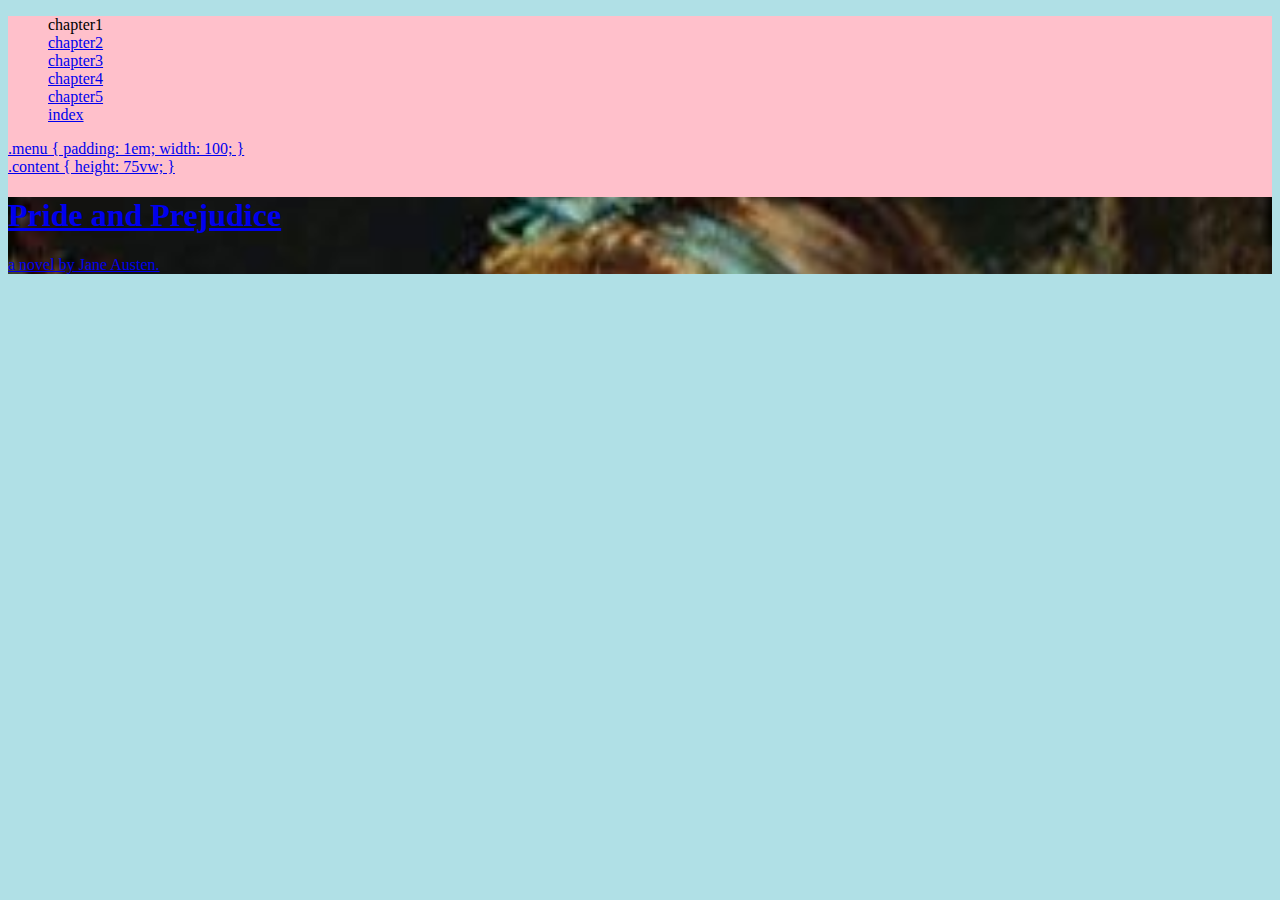
<file: index.html>
<!DOCTYPE html>
<html lang="en-US">
  <head>
    <link rel="style sheet" href="main.css">
    <link href="https://fonts.googleapis.com/css?family=Ubuntu&display=swap" rel="stylesheet">
    <meta name="viewport" content="width=device-width, initial-scale=1">
    <title>"[Pride and Prejudice]"</title>
    <meta charset="UTF-8">
    <meta name="author" content="Deanna Rhodes"
    <meta name="description" content="A romantic novel of manners written by Jane Austen in 1813. The novel follows the character development of Elizabeth Bennet, the dynamic protagonist of the book who learns about the repercussions of hasty judgments and comes to appreciate the difference between superficial goodness and actual goodness. Its humour lies in its honest depiction of manners, education, marriage, and money during the Regency era in Great Britain."
    <meta property="og:title" content="Pride and Prejudice" />
    <meta property="og:description" content="A romantic novel of manners written by Jane Austen in 1813. The novel follows the character development of Elizabeth Bennet, the dynamic protagonist of the book who learns about the repercussions of hasty judgments and comes to appreciate the difference between superficial goodness and actual goodness. Its humour lies in its honest depiction of manners, education, marriage, and money during the Regency era in Great Britain." />
</head>
<body style="background-color: powderblue;">
  <nav class="menu"; style="background-color: pink;">
<ul style="list-style-type:none;">
<li>chapter1</li>
<a href="chapter1">
<li>chapter2</li>
<a href="chapter2">
<li>chapter3</li>
<a href="chapter3">
<li>chapter4</li>
<a href="chapter4">
<li>chapter5</li>
<a href="chapter5">
<li>index</li>
<a href="index">
</ul>
.menu {
  padding: 1em;
  width: 100;
}
  <article class="content chapter">
    .content {
      height: 75vw;
    }
  <div style="background-image: url('prideandpred.jpg'); background-repeat: no-repeat;background-attachment: fixed; background-size: cover;">
  <h1 id="booktitle">Pride and Prejudice</h1>
  <p id="bookauthor">a novel by Jane Austen.</p>
  </article>
  </body>
</file>
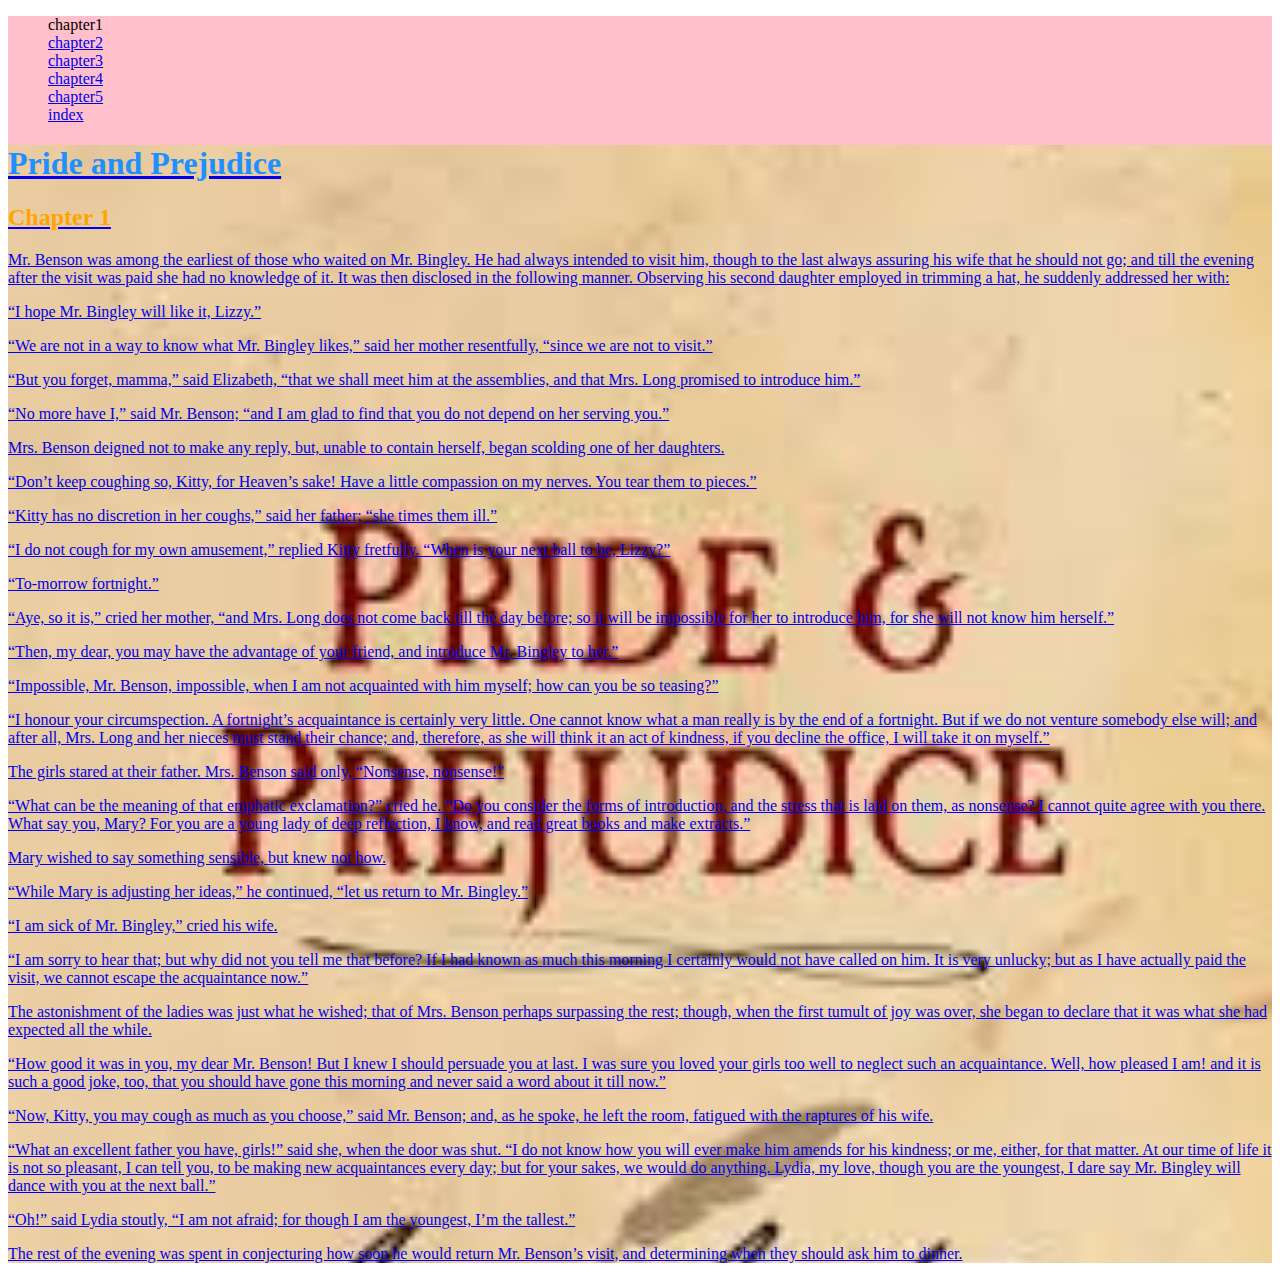
<file: chapter2.html>
<!DOCTYPE html>
<html lang="en-US">
  <head>
    <link rel="style sheet" href="main.css">
    <link href="https://fonts.googleapis.com/css?family=Ubuntu&display=swap" rel="stylesheet">
    <meta name="viewport" content="width=device-width, initial-scale=1">
    <title>"[Pride and Prejudice]: Chapter 2"</title>
    <meta charset="UTF-8">
    <meta name="author" content="Deanna Rhodes"
    <meta name="description" content="A romantic novel of manners written by Jane Austen in 1813. The novel follows the character development of Elizabeth Bennet, the dynamic protagonist of the book who learns about the repercussions of hasty judgments and comes to appreciate the difference between superficial goodness and actual goodness. Its humour lies in its honest depiction of manners, education, marriage, and money during the Regency era in Great Britain."
    <meta property="og:title" content="Pride and Prejudice" />
    <meta property="og:description" content="A romantic novel of manners written by Jane Austen in 1813. The novel follows the character development of Elizabeth Bennet, the dynamic protagonist of the book who learns about the repercussions of hasty judgments and comes to appreciate the difference between superficial goodness and actual goodness. Its humour lies in its honest depiction of manners, education, marriage, and money during the Regency era in Great Britain." />
</head>
    <body>
      <nav class="menu"; style="background-color: pink;">
    <ul style="list-style-type:none;">
    <li>chapter1</li>
    <a href="chapter1">
    <li>chapter2</li>
    <a href="chapter2">
    <li>chapter3</li>
    <a href="chapter3">
    <li>chapter4</li>
    <a href="chapter4">
    <li>chapter5</li>
    <a href="chapter5">
    <li>index</li>
    <a href="index">
    </ul>
      <article class="chapter">
        <div style="background-image: url('prideandpred2.jpg'); background-repeat: no-repeat;background-attachment: fixed; background-size: cover;">
          <h1 style="color:DodgerBlue;">Pride and Prejudice</h1>
          <h2 style="color:Orange;">Chapter 1</h2>
        <p class="has-line-data" data-line-start="0" data-line-end="1">Mr. Benson was among the earliest of those who waited on Mr. Bingley. He had always intended to visit him, though to the last always assuring his wife that he should not go; and till the evening after the visit was paid she had no knowledge of it. It was then disclosed in the following manner. Observing his second daughter employed in trimming a hat, he suddenly addressed her with:</p>
        <p class="has-line-data" data-line-start="2" data-line-end="3">“I hope Mr. Bingley will like it, Lizzy.”</p>
        <p class="has-line-data" data-line-start="4" data-line-end="5">“We are not in a way to know what Mr. Bingley likes,” said her mother resentfully, “since we are not to visit.”</p>
        <p class="has-line-data" data-line-start="6" data-line-end="7">“But you forget, mamma,” said Elizabeth, “that we shall meet him at the assemblies, and that Mrs. Long promised to introduce him.”</p>
        <p class="has-line-data" data-line-start="10" data-line-end="11">“No more have I,” said Mr. Benson; “and I am glad to find that you do not depend on her serving you.”</p>
        <p class="has-line-data" data-line-start="12" data-line-end="13">Mrs. Benson deigned not to make any reply, but, unable to contain herself, began scolding one of her daughters.</p>
        <p class="has-line-data" data-line-start="14" data-line-end="15">“Don’t keep coughing so, Kitty, for Heaven’s sake! Have a little compassion on my nerves. You tear them to pieces.”</p>
        <p class="has-line-data" data-line-start="16" data-line-end="17">“Kitty has no discretion in her coughs,” said her father; “she times them ill.”</p>
        <p class="has-line-data" data-line-start="18" data-line-end="19">“I do not cough for my own amusement,” replied Kitty fretfully. “When is your next ball to be, Lizzy?”</p>
        <p class="has-line-data" data-line-start="20" data-line-end="21">“To-morrow fortnight.”</p>
        <p class="has-line-data" data-line-start="22" data-line-end="23">“Aye, so it is,” cried her mother, “and Mrs. Long does not come back till the day before; so it will be impossible for her to introduce him, for she will not know him herself.”</p>
        <p class="has-line-data" data-line-start="24" data-line-end="25">“Then, my dear, you may have the advantage of your friend, and introduce Mr. Bingley to her.”</p>
        <p class="has-line-data" data-line-start="26" data-line-end="27">“Impossible, Mr. Benson, impossible, when I am not acquainted with him myself; how can you be so teasing?”</p>
        <p class="has-line-data" data-line-start="28" data-line-end="29">“I honour your circumspection. A fortnight’s acquaintance is certainly very little. One cannot know what a man really is by the end of a fortnight. But if we do not venture somebody else will; and after all, Mrs. Long and her nieces must stand their chance; and, therefore, as she will think it an act of kindness, if you decline the office, I will take it on myself.”</p>
        <p class="has-line-data" data-line-start="30" data-line-end="31">The girls stared at their father. Mrs. Benson said only, “Nonsense, nonsense!”</p>
        <p class="has-line-data" data-line-start="32" data-line-end="33">“What can be the meaning of that emphatic exclamation?” cried he. “Do you consider the forms of introduction, and the stress that is laid on them, as nonsense? I cannot quite agree with you there. What say you, Mary? For you are a young lady of deep reflection, I know, and read great books and make extracts.”</p>
        <p class="has-line-data" data-line-start="34" data-line-end="35">Mary wished to say something sensible, but knew not how.</p>
        <p class="has-line-data" data-line-start="36" data-line-end="37">“While Mary is adjusting her ideas,” he continued, “let us return to Mr. Bingley.”</p>
        <p class="has-line-data" data-line-start="38" data-line-end="39">“I am sick of Mr. Bingley,” cried his wife.</p>
        <p class="has-line-data" data-line-start="40" data-line-end="41">“I am sorry to hear that; but why did not you tell me that before? If I had known as much this morning I certainly would not have called on him. It is very unlucky; but as I have actually paid the visit, we cannot escape the acquaintance now.”</p>
        <p class="has-line-data" data-line-start="42" data-line-end="43">The astonishment of the ladies was just what he wished; that of Mrs. Benson perhaps surpassing the rest; though, when the first tumult of joy was over, she began to declare that it was what she had expected all the while.</p>
        <p class="has-line-data" data-line-start="44" data-line-end="45">“How good it was in you, my dear Mr. Benson! But I knew I should persuade you at last. I was sure you loved your girls too well to neglect such an acquaintance. Well, how pleased I am! and it is such a good joke, too, that you should have gone this morning and never said a word about it till now.”</p>
        <p class="has-line-data" data-line-start="46" data-line-end="47">“Now, Kitty, you may cough as much as you choose,” said Mr. Benson; and, as he spoke, he left the room, fatigued with the raptures of his wife.</p>
        <p class="has-line-data" data-line-start="48" data-line-end="49">“What an excellent father you have, girls!” said she, when the door was shut. “I do not know how you will ever make him amends for his kindness; or me, either, for that matter. At our time of life it is not so pleasant, I can tell you, to be making new acquaintances every day; but for your sakes, we would do anything. Lydia, my love, though you are the youngest, I dare say Mr. Bingley will dance with you at the next ball.”</p>
        <p class="has-line-data" data-line-start="50" data-line-end="51">“Oh!” said Lydia stoutly, “I am not afraid; for though I am the youngest, I’m the tallest.”</p>
        <p class="has-line-data" data-line-start="52" data-line-end="53">The rest of the evening was spent in conjecturing how soon he would return Mr. Benson’s visit, and determining when they should ask him to dinner.</p>
</article>
</body>
</html>
</file>
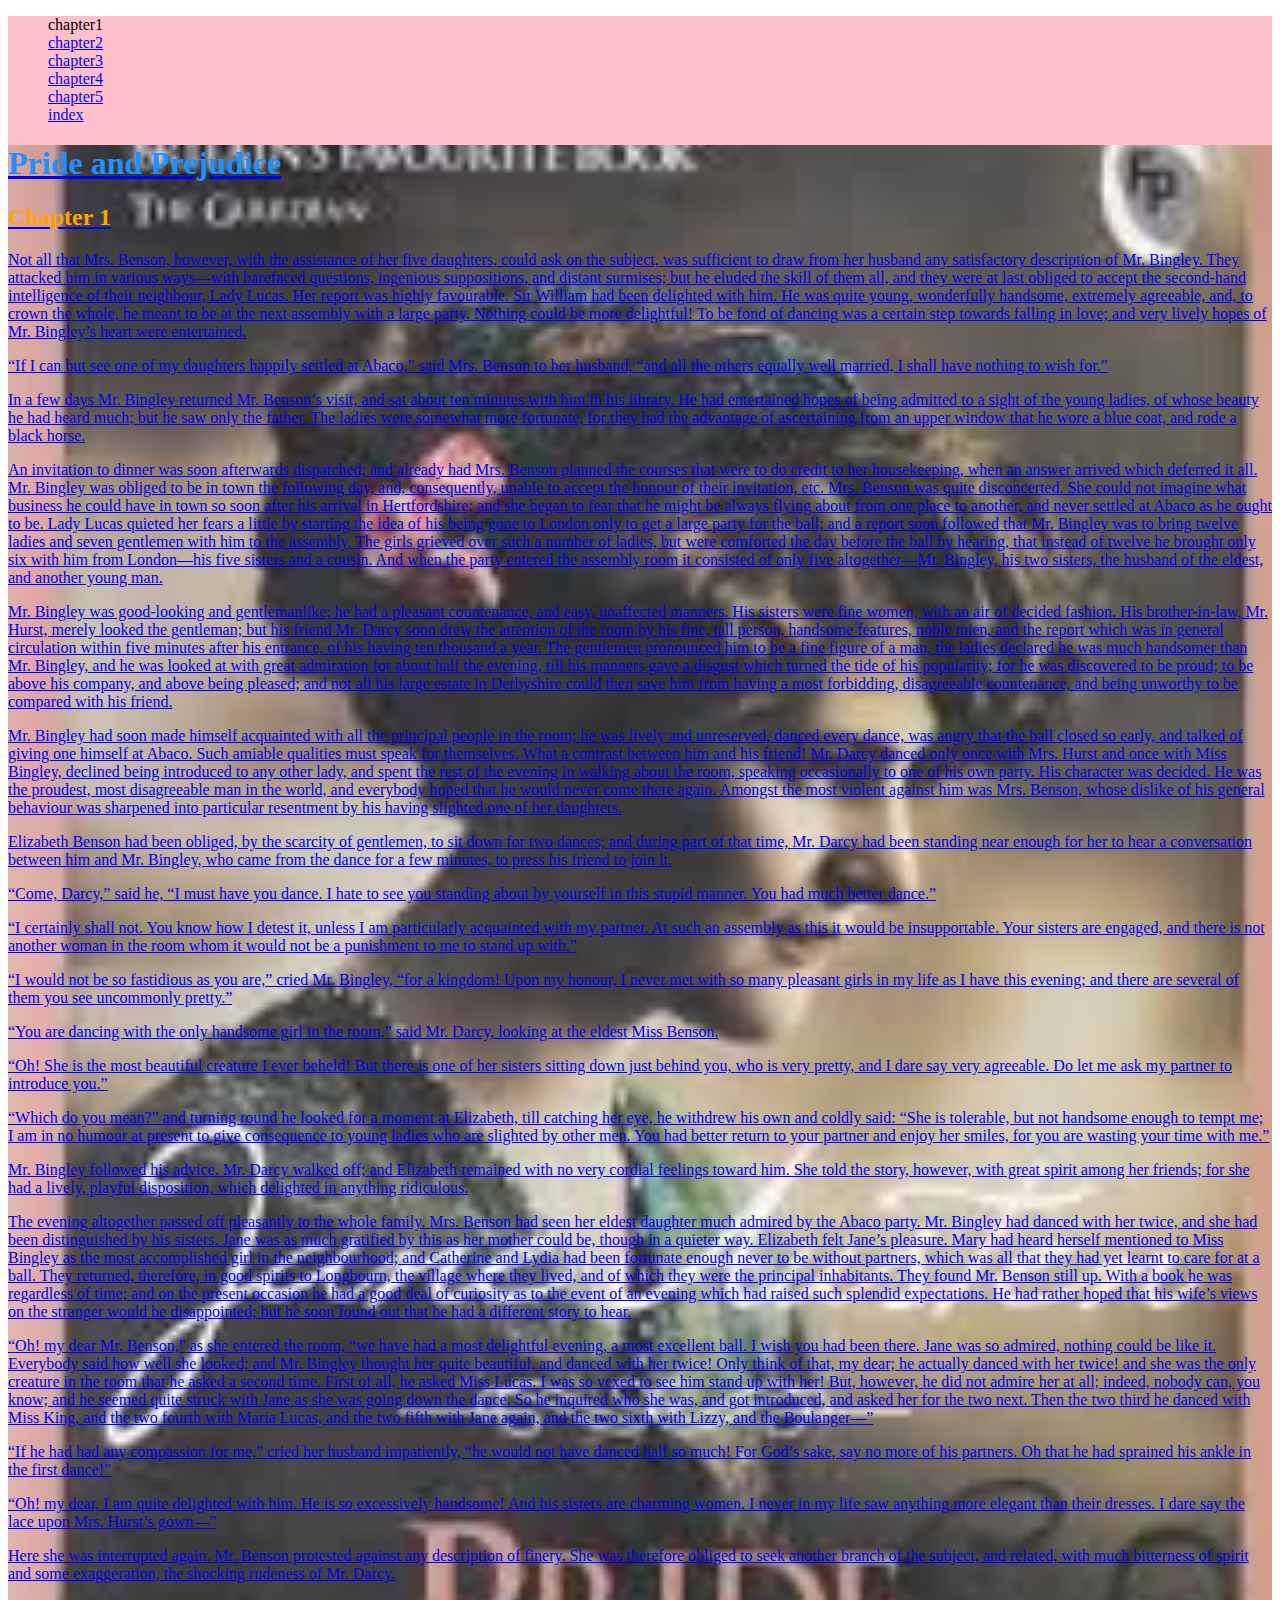
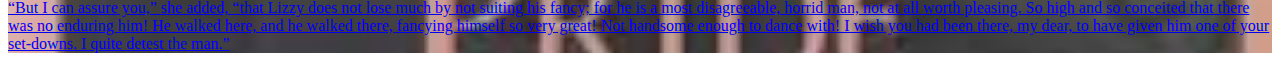
<file: chapter3.html>
<!DOCTYPE html>
<html lang="en-US">
  <head>
    <link rel="style sheet" href="main.css">
    <link href="https://fonts.googleapis.com/css?family=Ubuntu&display=swap" rel="stylesheet">
    <meta name="viewport" content="width=device-width, initial-scale=1">
    <title>"[Pride and Prejudice]: Chapter 3"</title>
    <meta charset="UTF-8">
    <meta name="author" content="Deanna Rhodes"
    <meta name="description" content="A romantic novel of manners written by Jane Austen in 1813. The novel follows the character development of Elizabeth Bennet, the dynamic protagonist of the book who learns about the repercussions of hasty judgments and comes to appreciate the difference between superficial goodness and actual goodness. Its humour lies in its honest depiction of manners, education, marriage, and money during the Regency era in Great Britain."
    <meta property="og:title" content="Pride and Prejudice" />
    <meta property="og:description" content="A romantic novel of manners written by Jane Austen in 1813. The novel follows the character development of Elizabeth Bennet, the dynamic protagonist of the book who learns about the repercussions of hasty judgments and comes to appreciate the difference between superficial goodness and actual goodness. Its humour lies in its honest depiction of manners, education, marriage, and money during the Regency era in Great Britain." />
</head>
    <body>
      <nav class="menu"; style="background-color: pink;">
    <ul style="list-style-type:none;">
    <li>chapter1</li>
    <a href="chapter1">
    <li>chapter2</li>
    <a href="chapter2">
    <li>chapter3</li>
    <a href="chapter3">
    <li>chapter4</li>
    <a href="chapter4">
    <li>chapter5</li>
    <a href="chapter5">
    <li>index</li>
    <a href="index">
    </ul>
      <article class="chapter">
        <div style="background-image: url('prideandpred3.jpg'); background-repeat: no-repeat;background-attachment: fixed; background-size: cover;">
          <h1 style="color:DodgerBlue;">Pride and Prejudice</h1>
          <h2 style="color:Orange;">Chapter 1</h2>
        <p class="has-line-data" data-line-start="0" data-line-end="1">Not all that Mrs. Benson, however, with the assistance of her five daughters, could ask on the subject, was sufficient to draw from her husband any satisfactory description of Mr. Bingley. They attacked him in various ways—with barefaced questions, ingenious suppositions, and distant surmises; but he eluded the skill of them all, and they were at last obliged to accept the second-hand intelligence of their neighbour, Lady Lucas. Her report was highly favourable. Sir William had been delighted with him. He was quite young, wonderfully handsome, extremely agreeable, and, to crown the whole, he meant to be at the next assembly with a large party. Nothing could be more delightful! To be fond of dancing was a certain step towards falling in love; and very lively hopes of Mr. Bingley’s heart were entertained.</p>
        <p class="has-line-data" data-line-start="2" data-line-end="3">“If I can but see one of my daughters happily settled at Abaco,” said Mrs. Benson to her husband, “and all the others equally well married, I shall have nothing to wish for.”</p>
        <p class="has-line-data" data-line-start="4" data-line-end="5">In a few days Mr. Bingley returned Mr. Benson’s visit, and sat about ten minutes with him in his library. He had entertained hopes of being admitted to a sight of the young ladies, of whose beauty he had heard much; but he saw only the father. The ladies were somewhat more fortunate, for they had the advantage of ascertaining from an upper window that he wore a blue coat, and rode a black horse.</p>
        <p class="has-line-data" data-line-start="6" data-line-end="7">An invitation to dinner was soon afterwards dispatched; and already had Mrs. Benson planned the courses that were to do credit to her housekeeping, when an answer arrived which deferred it all. Mr. Bingley was obliged to be in town the following day, and, consequently, unable to accept the honour of their invitation, etc. Mrs. Benson was quite disconcerted. She could not imagine what business he could have in town so soon after his arrival in Hertfordshire; and she began to fear that he might be always flying about from one place to another, and never settled at Abaco as he ought to be. Lady Lucas quieted her fears a little by starting the idea of his being gone to London only to get a large party for the ball; and a report soon followed that Mr. Bingley was to bring twelve ladies and seven gentlemen with him to the assembly. The girls grieved over such a number of ladies, but were comforted the day before the ball by hearing, that instead of twelve he brought only six with him from London—his five sisters and a cousin. And when the party entered the assembly room it consisted of only five altogether—Mr. Bingley, his two sisters, the husband of the eldest, and another young man.</p>
        <p class="has-line-data" data-line-start="8" data-line-end="9">Mr. Bingley was good-looking and gentlemanlike; he had a pleasant countenance, and easy, unaffected manners. His sisters were fine women, with an air of decided fashion. His brother-in-law, Mr. Hurst, merely looked the gentleman; but his friend Mr. Darcy soon drew the attention of the room by his fine, tall person, handsome features, noble mien, and the report which was in general circulation within five minutes after his entrance, of his having ten thousand a year. The gentlemen pronounced him to be a fine figure of a man, the ladies declared he was much handsomer than Mr. Bingley, and he was looked at with great admiration for about half the evening, till his manners gave a disgust which turned the tide of his popularity; for he was discovered to be proud; to be above his company, and above being pleased; and not all his large estate in Derbyshire could then save him from having a most forbidding, disagreeable countenance, and being unworthy to be compared with his friend.</p>
        <p class="has-line-data" data-line-start="10" data-line-end="11">Mr. Bingley had soon made himself acquainted with all the principal people in the room; he was lively and unreserved, danced every dance, was angry that the ball closed so early, and talked of giving one himself at Abaco. Such amiable qualities must speak for themselves. What a contrast between him and his friend! Mr. Darcy danced only once with Mrs. Hurst and once with Miss Bingley, declined being introduced to any other lady, and spent the rest of the evening in walking about the room, speaking occasionally to one of his own party. His character was decided. He was the proudest, most disagreeable man in the world, and everybody hoped that he would never come there again. Amongst the most violent against him was Mrs. Benson, whose dislike of his general behaviour was sharpened into particular resentment by his having slighted one of her daughters.</p>
        <p class="has-line-data" data-line-start="12" data-line-end="13">Elizabeth Benson had been obliged, by the scarcity of gentlemen, to sit down for two dances; and during part of that time, Mr. Darcy had been standing near enough for her to hear a conversation between him and Mr. Bingley, who came from the dance for a few minutes, to press his friend to join it.</p>
        <p class="has-line-data" data-line-start="14" data-line-end="15">“Come, Darcy,” said he, “I must have you dance. I hate to see you standing about by yourself in this stupid manner. You had much better dance.”</p>
        <p class="has-line-data" data-line-start="16" data-line-end="17">“I certainly shall not. You know how I detest it, unless I am particularly acquainted with my partner. At such an assembly as this it would be insupportable. Your sisters are engaged, and there is not another woman in the room whom it would not be a punishment to me to stand up with.”</p>
        <p class="has-line-data" data-line-start="18" data-line-end="19">“I would not be so fastidious as you are,” cried Mr. Bingley, “for a kingdom! Upon my honour, I never met with so many pleasant girls in my life as I have this evening; and there are several of them you see uncommonly pretty.”</p>
        <p class="has-line-data" data-line-start="20" data-line-end="21">“You are dancing with the only handsome girl in the room,” said Mr. Darcy, looking at the eldest Miss Benson.</p>
        <p class="has-line-data" data-line-start="22" data-line-end="23">“Oh! She is the most beautiful creature I ever beheld! But there is one of her sisters sitting down just behind you, who is very pretty, and I dare say very agreeable. Do let me ask my partner to introduce you.”</p>
        <p class="has-line-data" data-line-start="24" data-line-end="25">“Which do you mean?” and turning round he looked for a moment at Elizabeth, till catching her eye, he withdrew his own and coldly said: “She is tolerable, but not handsome enough to tempt me; I am in no humour at present to give consequence to young ladies who are slighted by other men. You had better return to your partner and enjoy her smiles, for you are wasting your time with me.”</p>
        <p class="has-line-data" data-line-start="26" data-line-end="27">Mr. Bingley followed his advice. Mr. Darcy walked off; and Elizabeth remained with no very cordial feelings toward him. She told the story, however, with great spirit among her friends; for she had a lively, playful disposition, which delighted in anything ridiculous.</p>
        <p class="has-line-data" data-line-start="28" data-line-end="29">The evening altogether passed off pleasantly to the whole family. Mrs. Benson had seen her eldest daughter much admired by the Abaco party. Mr. Bingley had danced with her twice, and she had been distinguished by his sisters. Jane was as much gratified by this as her mother could be, though in a quieter way. Elizabeth felt Jane’s pleasure. Mary had heard herself mentioned to Miss Bingley as the most accomplished girl in the neighbourhood; and Catherine and Lydia had been fortunate enough never to be without partners, which was all that they had yet learnt to care for at a ball. They returned, therefore, in good spirits to Longbourn, the village where they lived, and of which they were the principal inhabitants. They found Mr. Benson still up. With a book he was regardless of time; and on the present occasion he had a good deal of curiosity as to the event of an evening which had raised such splendid expectations. He had rather hoped that his wife’s views on the stranger would be disappointed; but he soon found out that he had a different story to hear.</p>
        <p class="has-line-data" data-line-start="30" data-line-end="31">“Oh! my dear Mr. Benson,” as she entered the room, “we have had a most delightful evening, a most excellent ball. I wish you had been there. Jane was so admired, nothing could be like it. Everybody said how well she looked; and Mr. Bingley thought her quite beautiful, and danced with her twice! Only think of that, my dear; he actually danced with her twice! and she was the only creature in the room that he asked a second time. First of all, he asked Miss Lucas. I was so vexed to see him stand up with her! But, however, he did not admire her at all; indeed, nobody can, you know; and he seemed quite struck with Jane as she was going down the dance. So he inquired who she was, and got introduced, and asked her for the two next. Then the two third he danced with Miss King, and the two fourth with Maria Lucas, and the two fifth with Jane again, and the two sixth with Lizzy, and the Boulanger—”</p>
        <p class="has-line-data" data-line-start="32" data-line-end="33">“If he had had any compassion for me,” cried her husband impatiently, “he would not have danced half so much! For God’s sake, say no more of his partners. Oh that he had sprained his ankle in the first dance!”</p>
        <p class="has-line-data" data-line-start="34" data-line-end="35">“Oh! my dear, I am quite delighted with him. He is so excessively handsome! And his sisters are charming women. I never in my life saw anything more elegant than their dresses. I dare say the lace upon Mrs. Hurst’s gown—”</p>
        <p class="has-line-data" data-line-start="36" data-line-end="37">Here she was interrupted again. Mr. Benson protested against any description of finery. She was therefore obliged to seek another branch of the subject, and related, with much bitterness of spirit and some exaggeration, the shocking rudeness of Mr. Darcy.</p>
        <p class="has-line-data" data-line-start="38" data-line-end="39">“But I can assure you,” she added, “that Lizzy does not lose much by not suiting his fancy; for he is a most disagreeable, horrid man, not at all worth pleasing. So high and so conceited that there was no enduring him! He walked here, and he walked there, fancying himself so very great! Not handsome enough to dance with! I wish you had been there, my dear, to have given him one of your set-downs. I quite detest the man.”</p>
      </article
    </body>
</html>
</file>
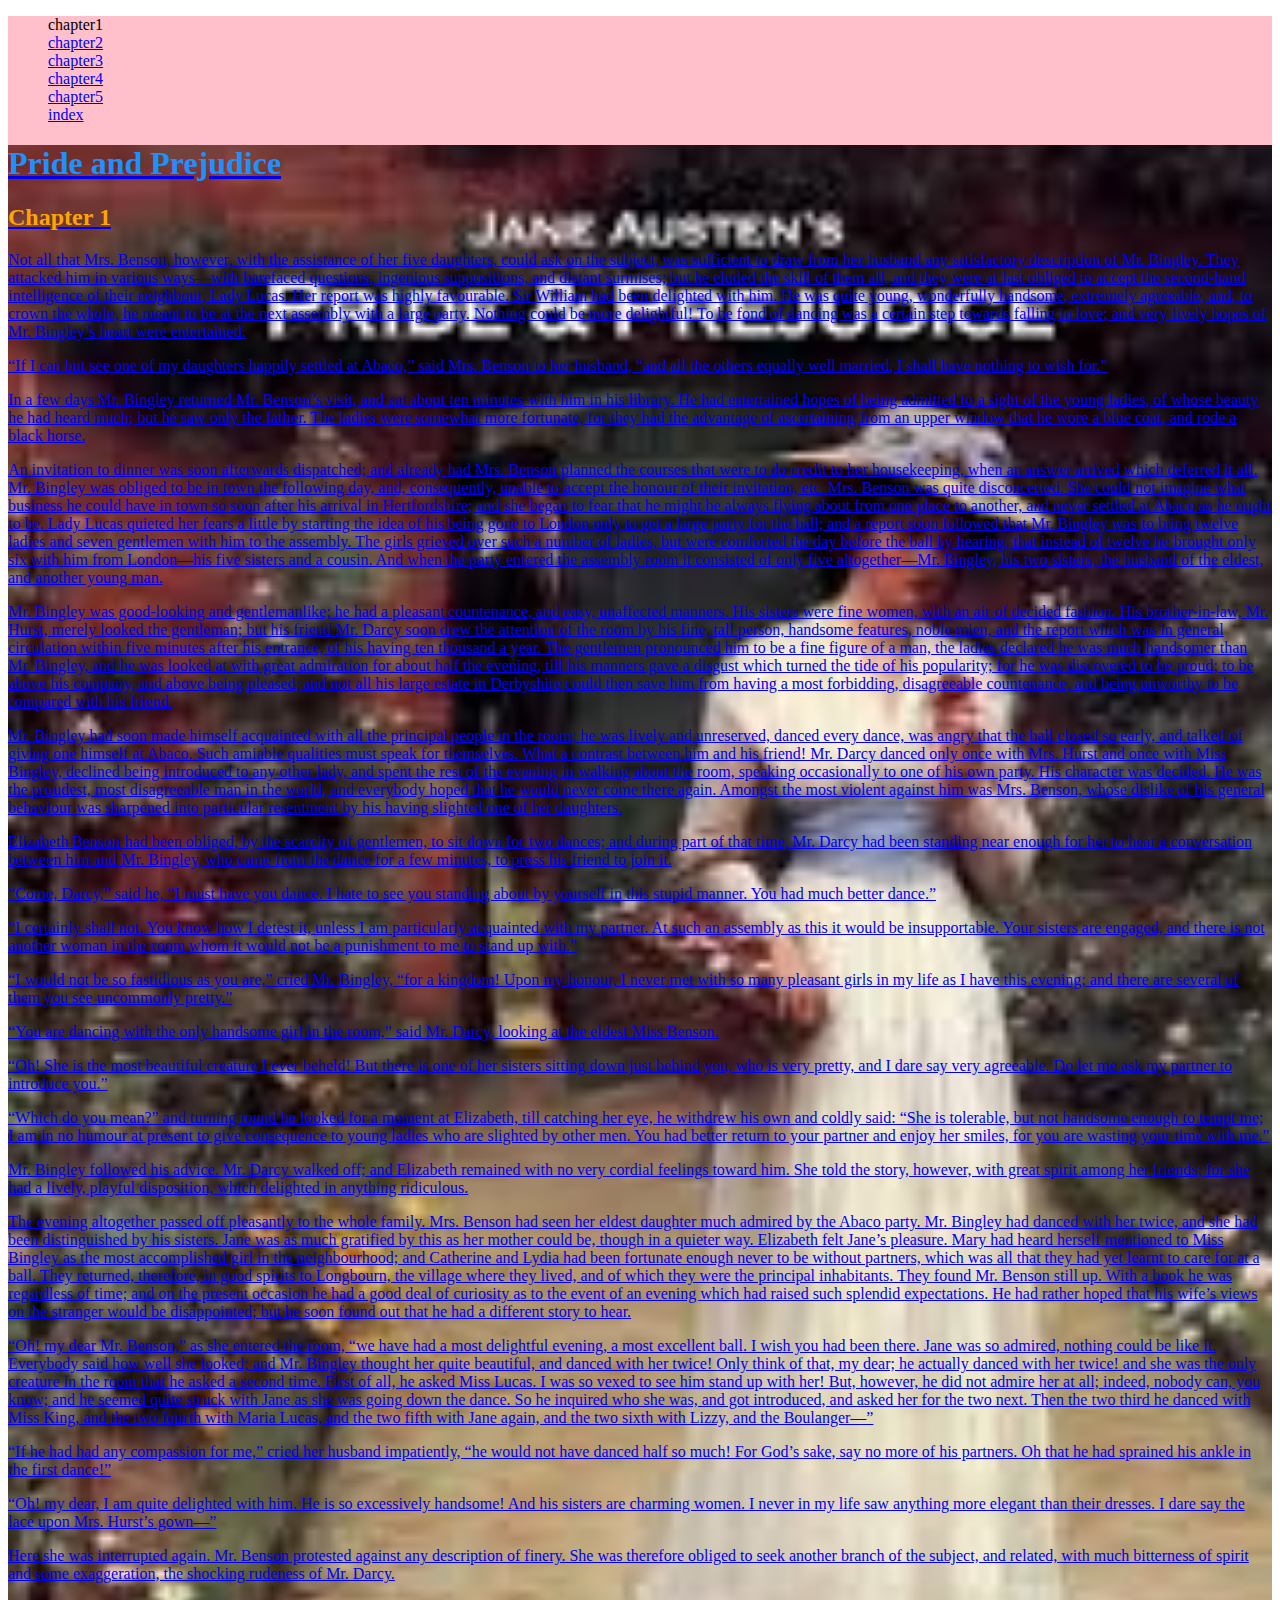
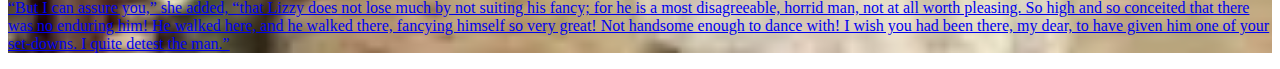
<file: chapter4.html>
<!DOCTYPE html>
<html lang="en-US">
  <head>
    <link rel="style sheet" href="main.css">
    <link href="https://fonts.googleapis.com/css?family=Ubuntu&display=swap" rel="stylesheet">
    <meta name="viewport" content="width=device-width, initial-scale=1">
    <title>"[Pride and Prejudice]: Chapter 4"</title>
    <meta charset="UTF-8">
    <meta name="author" content="Deanna Rhodes"
    <meta name="description" content="A romantic novel of manners written by Jane Austen in 1813. The novel follows the character development of Elizabeth Bennet, the dynamic protagonist of the book who learns about the repercussions of hasty judgments and comes to appreciate the difference between superficial goodness and actual goodness. Its humour lies in its honest depiction of manners, education, marriage, and money during the Regency era in Great Britain."
    <meta property="og:title" content="Pride and Prejudice" />
    <meta property="og:description" content="A romantic novel of manners written by Jane Austen in 1813. The novel follows the character development of Elizabeth Bennet, the dynamic protagonist of the book who learns about the repercussions of hasty judgments and comes to appreciate the difference between superficial goodness and actual goodness. Its humour lies in its honest depiction of manners, education, marriage, and money during the Regency era in Great Britain." />
</head>
    <body>
      <nav class="menu"; style="background-color: pink;">
    <ul style="list-style-type:none;">
    <li>chapter1</li>
    <a href="chapter1">
    <li>chapter2</li>
    <a href="chapter2">
    <li>chapter3</li>
    <a href="chapter3">
    <li>chapter4</li>
    <a href="chapter4">
    <li>chapter5</li>
    <a href="chapter5">
    <li>index</li>
    <a href="index">
    </ul>
      <article class="chapter">
        <div style="background-image: url('prideandpred4.jpg'); background-repeat: no-repeat;background-attachment: fixed; background-size: cover;">
          <h1 style="color:DodgerBlue;">Pride and Prejudice</h1>
          <h2 style="color:Orange;">Chapter 1</h2>
        <p class="has-line-data" data-line-start="0" data-line-end="1">Not all that Mrs. Benson, however, with the assistance of her five daughters, could ask on the subject, was sufficient to draw from her husband any satisfactory description of Mr. Bingley. They attacked him in various ways—with barefaced questions, ingenious suppositions, and distant surmises; but he eluded the skill of them all, and they were at last obliged to accept the second-hand intelligence of their neighbour, Lady Lucas. Her report was highly favourable. Sir William had been delighted with him. He was quite young, wonderfully handsome, extremely agreeable, and, to crown the whole, he meant to be at the next assembly with a large party. Nothing could be more delightful! To be fond of dancing was a certain step towards falling in love; and very lively hopes of Mr. Bingley’s heart were entertained.</p>
        <p class="has-line-data" data-line-start="2" data-line-end="3">“If I can but see one of my daughters happily settled at Abaco,” said Mrs. Benson to her husband, “and all the others equally well married, I shall have nothing to wish for.”</p>
        <p class="has-line-data" data-line-start="4" data-line-end="5">In a few days Mr. Bingley returned Mr. Benson’s visit, and sat about ten minutes with him in his library. He had entertained hopes of being admitted to a sight of the young ladies, of whose beauty he had heard much; but he saw only the father. The ladies were somewhat more fortunate, for they had the advantage of ascertaining from an upper window that he wore a blue coat, and rode a black horse.</p>
        <p class="has-line-data" data-line-start="6" data-line-end="7">An invitation to dinner was soon afterwards dispatched; and already had Mrs. Benson planned the courses that were to do credit to her housekeeping, when an answer arrived which deferred it all. Mr. Bingley was obliged to be in town the following day, and, consequently, unable to accept the honour of their invitation, etc. Mrs. Benson was quite disconcerted. She could not imagine what business he could have in town so soon after his arrival in Hertfordshire; and she began to fear that he might be always flying about from one place to another, and never settled at Abaco as he ought to be. Lady Lucas quieted her fears a little by starting the idea of his being gone to London only to get a large party for the ball; and a report soon followed that Mr. Bingley was to bring twelve ladies and seven gentlemen with him to the assembly. The girls grieved over such a number of ladies, but were comforted the day before the ball by hearing, that instead of twelve he brought only six with him from London—his five sisters and a cousin. And when the party entered the assembly room it consisted of only five altogether—Mr. Bingley, his two sisters, the husband of the eldest, and another young man.</p>
        <p class="has-line-data" data-line-start="8" data-line-end="9">Mr. Bingley was good-looking and gentlemanlike; he had a pleasant countenance, and easy, unaffected manners. His sisters were fine women, with an air of decided fashion. His brother-in-law, Mr. Hurst, merely looked the gentleman; but his friend Mr. Darcy soon drew the attention of the room by his fine, tall person, handsome features, noble mien, and the report which was in general circulation within five minutes after his entrance, of his having ten thousand a year. The gentlemen pronounced him to be a fine figure of a man, the ladies declared he was much handsomer than Mr. Bingley, and he was looked at with great admiration for about half the evening, till his manners gave a disgust which turned the tide of his popularity; for he was discovered to be proud; to be above his company, and above being pleased; and not all his large estate in Derbyshire could then save him from having a most forbidding, disagreeable countenance, and being unworthy to be compared with his friend.</p>
        <p class="has-line-data" data-line-start="10" data-line-end="11">Mr. Bingley had soon made himself acquainted with all the principal people in the room; he was lively and unreserved, danced every dance, was angry that the ball closed so early, and talked of giving one himself at Abaco. Such amiable qualities must speak for themselves. What a contrast between him and his friend! Mr. Darcy danced only once with Mrs. Hurst and once with Miss Bingley, declined being introduced to any other lady, and spent the rest of the evening in walking about the room, speaking occasionally to one of his own party. His character was decided. He was the proudest, most disagreeable man in the world, and everybody hoped that he would never come there again. Amongst the most violent against him was Mrs. Benson, whose dislike of his general behaviour was sharpened into particular resentment by his having slighted one of her daughters.</p>
        <p class="has-line-data" data-line-start="12" data-line-end="13">Elizabeth Benson had been obliged, by the scarcity of gentlemen, to sit down for two dances; and during part of that time, Mr. Darcy had been standing near enough for her to hear a conversation between him and Mr. Bingley, who came from the dance for a few minutes, to press his friend to join it.</p> <p class="has-line-data" data-line-start="14" data-line-end="15">“Come, Darcy,” said he, “I must have you dance. I hate to see you standing about by yourself in this stupid manner. You had much better dance.”</p>
        <p class="has-line-data" data-line-start="16" data-line-end="17">“I certainly shall not. You know how I detest it, unless I am particularly acquainted with my partner. At such an assembly as this it would be insupportable. Your sisters are engaged, and there is not another woman in the room whom it would not be a punishment to me to stand up with.”</p>
        <p class="has-line-data" data-line-start="18" data-line-end="19">“I would not be so fastidious as you are,” cried Mr. Bingley, “for a kingdom! Upon my honour, I never met with so many pleasant girls in my life as I have this evening; and there are several of them you see uncommonly pretty.”</p>
        <p class="has-line-data" data-line-start="20" data-line-end="21">“You are dancing with the only handsome girl in the room,” said Mr. Darcy, looking at the eldest Miss Benson.</p>
        <p class="has-line-data" data-line-start="22" data-line-end="23">“Oh! She is the most beautiful creature I ever beheld! But there is one of her sisters sitting down just behind you, who is very pretty, and I dare say very agreeable. Do let me ask my partner to introduce you.”</p>
        <p class="has-line-data" data-line-start="24" data-line-end="25">“Which do you mean?” and turning round he looked for a moment at Elizabeth, till catching her eye, he withdrew his own and coldly said: “She is tolerable, but not handsome enough to tempt me; I am in no humour at present to give consequence to young ladies who are slighted by other men. You had better return to your partner and enjoy her smiles, for you are wasting your time with me.”</p>
        <p class="has-line-data" data-line-start="26" data-line-end="27">Mr. Bingley followed his advice. Mr. Darcy walked off; and Elizabeth remained with no very cordial feelings toward him. She told the story, however, with great spirit among her friends; for she had a lively, playful disposition, which delighted in anything ridiculous.</p>
        <p class="has-line-data" data-line-start="28" data-line-end="29">The evening altogether passed off pleasantly to the whole family. Mrs. Benson had seen her eldest daughter much admired by the Abaco party. Mr. Bingley had danced with her twice, and she had been distinguished by his sisters. Jane was as much gratified by this as her mother could be, though in a quieter way. Elizabeth felt Jane’s pleasure. Mary had heard herself mentioned to Miss Bingley as the most accomplished girl in the neighbourhood; and Catherine and Lydia had been fortunate enough never to be without partners, which was all that they had yet learnt to care for at a ball. They returned, therefore, in good spirits to Longbourn, the village where they lived, and of which they were the principal inhabitants. They found Mr. Benson still up. With a book he was regardless of time; and on the present occasion he had a good deal of curiosity as to the event of an evening which had raised such splendid expectations. He had rather hoped that his wife’s views on the stranger would be disappointed; but he soon found out that he had a different story to hear.</p>
        <p class="has-line-data" data-line-start="30" data-line-end="31">“Oh! my dear Mr. Benson,” as she entered the room, “we have had a most delightful evening, a most excellent ball. I wish you had been there. Jane was so admired, nothing could be like it. Everybody said how well she looked; and Mr. Bingley thought her quite beautiful, and danced with her twice! Only think of that, my dear; he actually danced with her twice! and she was the only creature in the room that he asked a second time. First of all, he asked Miss Lucas. I was so vexed to see him stand up with her! But, however, he did not admire her at all; indeed, nobody can, you know; and he seemed quite struck with Jane as she was going down the dance. So he inquired who she was, and got introduced, and asked her for the two next. Then the two third he danced with Miss King, and the two fourth with Maria Lucas, and the two fifth with Jane again, and the two sixth with Lizzy, and the Boulanger—”</p>
        <p class="has-line-data" data-line-start="32" data-line-end="33">“If he had had any compassion for me,” cried her husband impatiently, “he would not have danced half so much! For God’s sake, say no more of his partners. Oh that he had sprained his ankle in the first dance!”</p>
        <p class="has-line-data" data-line-start="34" data-line-end="35">“Oh! my dear, I am quite delighted with him. He is so excessively handsome! And his sisters are charming women. I never in my life saw anything more elegant than their dresses. I dare say the lace upon Mrs. Hurst’s gown—”</p>
        <p class="has-line-data" data-line-start="36" data-line-end="37">Here she was interrupted again. Mr. Benson protested against any description of finery. She was therefore obliged to seek another branch of the subject, and related, with much bitterness of spirit and some exaggeration, the shocking rudeness of Mr. Darcy.</p>
        <p class="has-line-data" data-line-start="38" data-line-end="39">“But I can assure you,” she added, “that Lizzy does not lose much by not suiting his fancy; for he is a most disagreeable, horrid man, not at all worth pleasing. So high and so conceited that there was no enduring him! He walked here, and he walked there, fancying himself so very great! Not handsome enough to dance with! I wish you had been there, my dear, to have given him one of your set-downs. I quite detest the man.”</p>
</article>
</body>
</html>
</file>
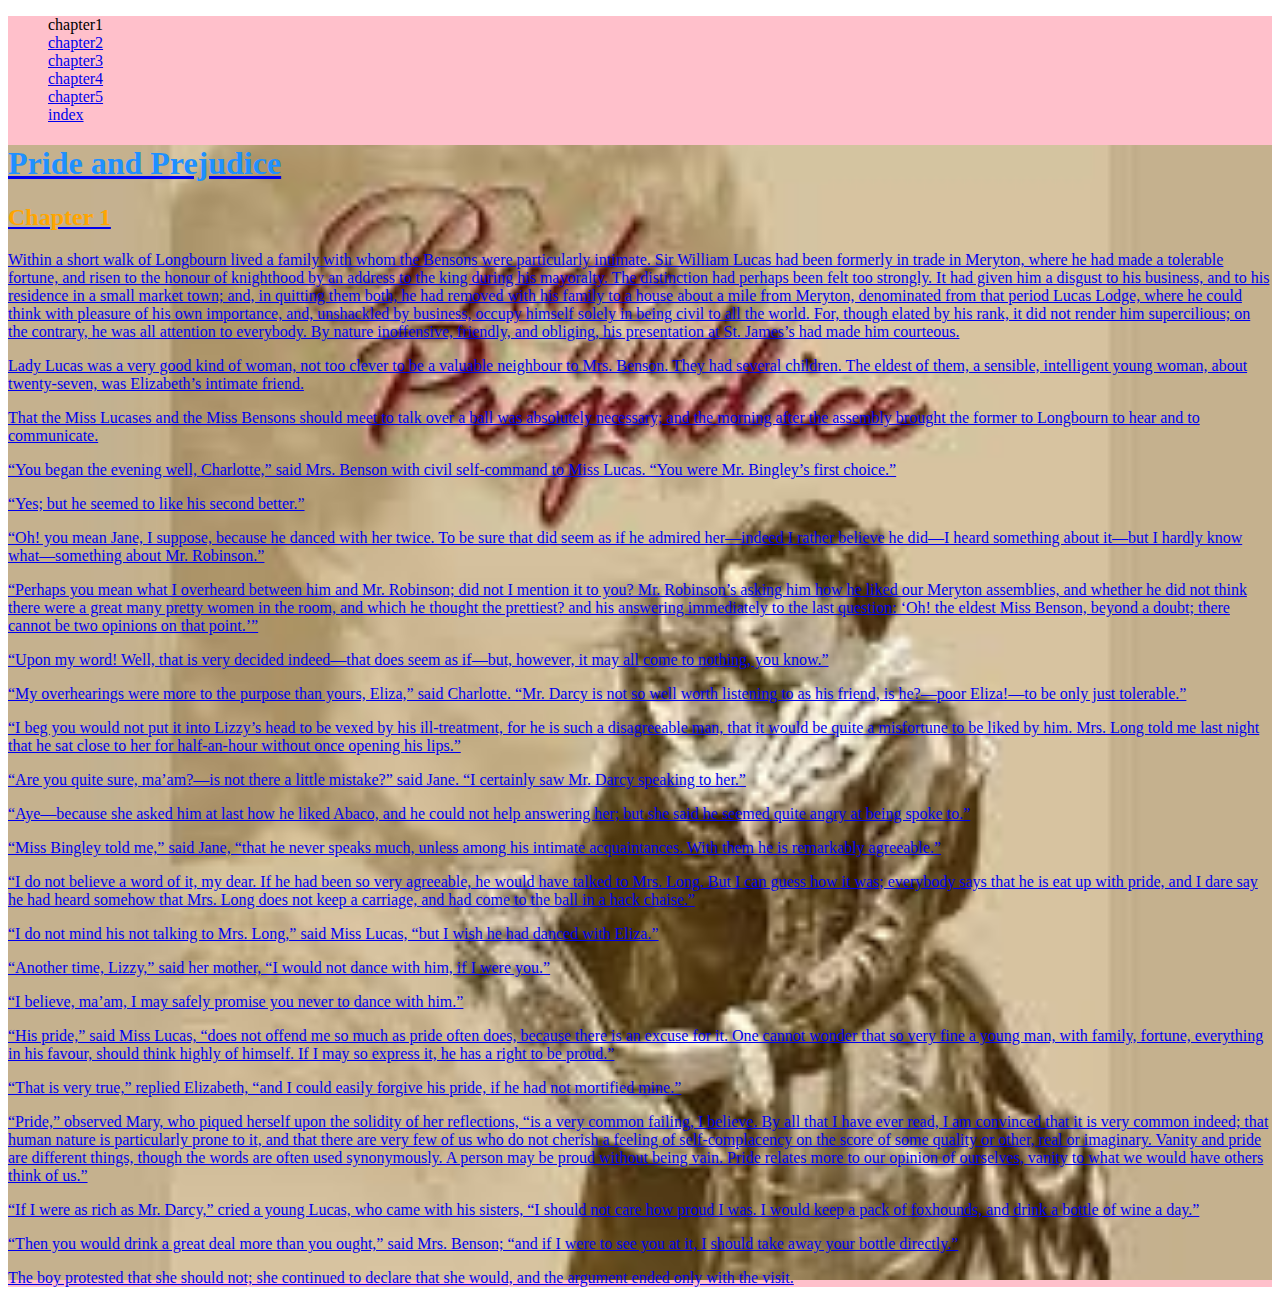
<file: chapter5.html>
<!DOCTYPE html>
<html lang="en-US">
  <head>
    <link rel="style sheet" href="main.css">
    <link href="https://fonts.googleapis.com/css?family=Ubuntu&display=swap" rel="stylesheet">
    <meta name="viewport" content="width=device-width, initial-scale=1">
    <title>"[Pride and Prejudice]: Chapter 5"</title>
    <meta charset="UTF-8">
    <meta name="author" content="Deanna Rhodes"
    <meta name="description" content="A romantic novel of manners written by Jane Austen in 1813. The novel follows the character development of Elizabeth Bennet, the dynamic protagonist of the book who learns about the repercussions of hasty judgments and comes to appreciate the difference between superficial goodness and actual goodness. Its humour lies in its honest depiction of manners, education, marriage, and money during the Regency era in Great Britain."
    <meta property="og:title" content="Pride and Prejudice" />
    <meta property="og:description" content="A romantic novel of manners written by Jane Austen in 1813. The novel follows the character development of Elizabeth Bennet, the dynamic protagonist of the book who learns about the repercussions of hasty judgments and comes to appreciate the difference between superficial goodness and actual goodness. Its humour lies in its honest depiction of manners, education, marriage, and money during the Regency era in Great Britain." />
</head>
    <body>
      <nav class="menu"; style="background-color: pink;">
    <ul style="list-style-type:none;">
    <li>chapter1</li>
    <a href="chapter1">
    <li>chapter2</li>
    <a href="chapter2">
    <li>chapter3</li>
    <a href="chapter3">
    <li>chapter4</li>
    <a href="chapter4">
    <li>chapter5</li>
    <a href="chapter5">
    <li>index</li>
    <a href="index">
    </ul>
      <article class="chapter">
          <div style="background-image: url('prideandpred5.jpg'); background-repeat: no-repeat;background-attachment: fixed; background-size: cover;">
            <h1 style="color:DodgerBlue;">Pride and Prejudice</h1>
            <h2 style="color:Orange;">Chapter 1</h2>
        <p class="has-line-data" data-line-start="0" data-line-end="1">Within a short walk of Longbourn lived a family with whom the Bensons were particularly intimate. Sir William Lucas had been formerly in trade in Meryton, where he had made a tolerable fortune, and risen to the honour of knighthood by an address to the king during his mayoralty. The distinction had perhaps been felt too strongly. It had given him a disgust to his business, and to his residence in a small market town; and, in quitting them both, he had removed with his family to a house about a mile from Meryton, denominated from that period Lucas Lodge, where he could think with pleasure of his own importance, and, unshackled by business, occupy himself solely in being civil to all the world. For, though elated by his rank, it did not render him supercilious; on the contrary, he was all attention to everybody. By nature inoffensive, friendly, and obliging, his presentation at St. James’s had made him courteous.</p>
        <p class="has-line-data" data-line-start="2" data-line-end="3">Lady Lucas was a very good kind of woman, not too clever to be a valuable neighbour to Mrs. Benson. They had several children. The eldest of them, a sensible, intelligent young woman, about twenty-seven, was Elizabeth’s intimate friend.</p>
        <p class="has-line-data" data-line-start="4" data-line-end="5">That the Miss Lucases and the Miss Bensons should meet to talk over a ball was absolutely necessary; and the morning after the assembly brought the former to Longbourn to hear and to communicate.</p>
        <p class="has-line-data" data-line-start="6" data-line-end="7">“You began the evening well, Charlotte,” said Mrs. Benson with civil self-command to Miss Lucas. “You were Mr. Bingley’s first choice.”</p>
        <p class="has-line-data" data-line-start="8" data-line-end="9">“Yes; but he seemed to like his second better.”</p>
        <p class="has-line-data" data-line-start="10" data-line-end="11">“Oh! you mean Jane, I suppose, because he danced with her twice. To be sure that did seem as if he admired her—indeed I rather believe he did—I heard something about it—but I hardly know what—something about Mr. Robinson.”</p>
        <p class="has-line-data" data-line-start="12" data-line-end="13">“Perhaps you mean what I overheard between him and Mr. Robinson; did not I mention it to you? Mr. Robinson’s asking him how he liked our Meryton assemblies, and whether he did not think there were a great many pretty women in the room, and which he thought the prettiest? and his answering immediately to the last question: ‘Oh! the eldest Miss Benson, beyond a doubt; there cannot be two opinions on that point.’”</p>
        <p class="has-line-data" data-line-start="14" data-line-end="15">“Upon my word! Well, that is very decided indeed—that does seem as if—but, however, it may all come to nothing, you know.”</p>
        <p class="has-line-data" data-line-start="16" data-line-end="17">“My overhearings were more to the purpose than yours, Eliza,” said Charlotte. “Mr. Darcy is not so well worth listening to as his friend, is he?—poor Eliza!—to be only just tolerable.”</p>
        <p class="has-line-data" data-line-start="18" data-line-end="19">“I beg you would not put it into Lizzy’s head to be vexed by his ill-treatment, for he is such a disagreeable man, that it would be quite a misfortune to be liked by him. Mrs. Long told me last night that he sat close to her for half-an-hour without once opening his lips.”</p>
        <p class="has-line-data" data-line-start="20" data-line-end="21">“Are you quite sure, ma’am?—is not there a little mistake?” said Jane. “I certainly saw Mr. Darcy speaking to her.”</p>
        <p class="has-line-data" data-line-start="22" data-line-end="23">“Aye—because she asked him at last how he liked Abaco, and he could not help answering her; but she said he seemed quite angry at being spoke to.”</p>
        <p class="has-line-data" data-line-start="24" data-line-end="25">“Miss Bingley told me,” said Jane, “that he never speaks much, unless among his intimate acquaintances. With them he is remarkably agreeable.”</p>
        <p class="has-line-data" data-line-start="26" data-line-end="27">“I do not believe a word of it, my dear. If he had been so very agreeable, he would have talked to Mrs. Long. But I can guess how it was; everybody says that he is eat up with pride, and I dare say he had heard somehow that Mrs. Long does not keep a carriage, and had come to the ball in a hack chaise.”</p>
        <p class="has-line-data" data-line-start="28" data-line-end="29">“I do not mind his not talking to Mrs. Long,” said Miss Lucas, “but I wish he had danced with Eliza.”</p>
        <p class="has-line-data" data-line-start="30" data-line-end="31">“Another time, Lizzy,” said her mother, “I would not dance with him, if I were you.”</p>
        <p class="has-line-data" data-line-start="32" data-line-end="33">“I believe, ma’am, I may safely promise you never to dance with him.”</p>
        <p class="has-line-data" data-line-start="34" data-line-end="35">“His pride,” said Miss Lucas, “does not offend me so much as pride often does, because there is an excuse for it. One cannot wonder that so very fine a young man, with family, fortune, everything in his favour, should think highly of himself. If I may so express it, he has a right to be proud.”</p>
        <p class="has-line-data" data-line-start="36" data-line-end="37">“That is very true,” replied Elizabeth, “and I could easily forgive his pride, if he had not mortified mine.”</p>
        <p class="has-line-data" data-line-start="38" data-line-end="39">“Pride,” observed Mary, who piqued herself upon the solidity of her reflections, “is a very common failing, I believe. By all that I have ever read, I am convinced that it is very common indeed; that human nature is particularly prone to it, and that there are very few of us who do not cherish a feeling of self-complacency on the score of some quality or other, real or imaginary. Vanity and pride are different things, though the words are often used synonymously. A person may be proud without being vain. Pride relates more to our opinion of ourselves, vanity to what we would have others think of us.”</p>
        <p class="has-line-data" data-line-start="40" data-line-end="41">“If I were as rich as Mr. Darcy,” cried a young Lucas, who came with his sisters, “I should not care how proud I was. I would keep a pack of foxhounds, and drink a bottle of wine a day.”</p>
        <p class="has-line-data" data-line-start="42" data-line-end="43">“Then you would drink a great deal more than you ought,” said Mrs. Benson; “and if I were to see you at it, I should take away your bottle directly.”</p>
        <p class="has-line-data" data-line-start="44" data-line-end="45">The boy protested that she should not; she continued to declare that she would, and the argument ended only with the visit.</p>
</article>
</body>
</html>
</file>
<file: main.css>
:root {
  font-size: 1.2m;
  line-height: 1.3;
  font-family:-apple-system, BlinkMacSystemFont, "Segoe UI", Roboto, Oxygen-Sans,Ubuntu, Cantarell, "Helvetica Neue", sans-serif;
  color: green;
}
html * {

    box-sizing: border-box;
}

[menu] ul {
    display: flex;
    justify-content: space-between;
    margin: 0;
    padding: 0;
    flex-wrap: wrap;
    -webkit-box-shadow: 10px 10px 5px 0px rgba(0,0,0,0.75);
-moz-box-shadow: 10px 10px 5px 0px rgba(0,0,0,0.75);
box-shadow: 10px 10px 5px 0px rgba(0,0,0,0.75);
}

body {
    margin: 0;
}
.chapter {
    background-image: url('prideandpred.jpg');
    background-repeat: no-repeat;
    background-attachment: fixed;
    background-size: cover;
}

h1 {
  font-size: 2.1em;
  line-height: 1.6;
  font-family: 'Ubuntu Mono', ;
  margin: 0;
}
h2 {
  font-size: 1.3em;
  line-height: 1.5;
  font-family: 'Ubuntu Mono', ;
  margin: 0;
}
@media only screen and (max-width: 600px)
{
.chapter {
  width: 75vw;
}
@media only screen and (max-width: 900px)
{
.chapter {
  width: 50vw;
}
</file>
